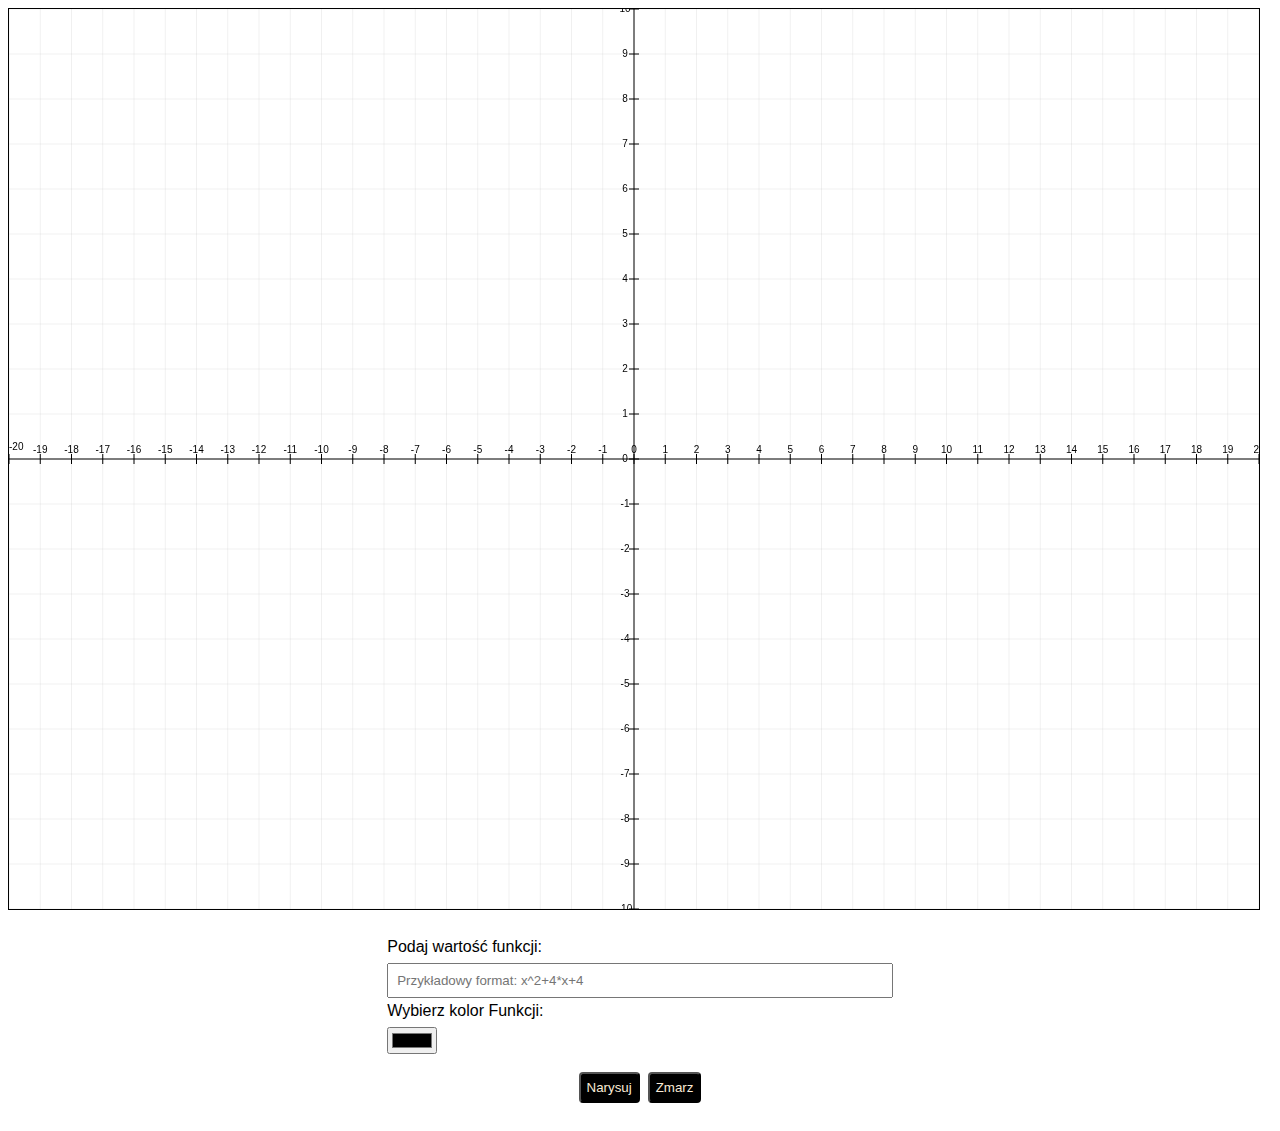
<file: index.html>
<!DOCTYPE html>
<html>
<head>
    <meta charset="UTF-8">
    <meta name="viewport" content="width=device-width, initial-scale=1.0">
    <title>3D Visualer</title>
    <link rel="stylesheet" href="style.css">
</head>
<body>
    <canvas id="canvas"></canvas>
    <div class="container">
        <form class="menu" onsubmit="return false">
            <label> Podaj wartość funkcji: </label>
            <input type="text" placeholder="Przykładowy format: x^2+4*x+4" id="myFunction">
            <label>Wybierz kolor Funkcji:</label>
            <input type="color" id="color"><br>
            <div class="buttons">
                <button class="bttn" onclick="createNewGraphFunction()">Narysuj</button>
                <button class="bttn" onclick="clearReact()">Zmarz</button>
            </div>
        </form>
    </div>
    <!-- <div class="siemka">
        <p>Tutaj sprawdzam funckje i własności kodu, fucknji, programu, itp: </p>
    </div> -->

    <script src="script.js"></script>
</body>
</html>
</file>
<file: style.css>
#canvas {
    border: 1px solid black;
    
}

/*MAIN*/

.container{
    display: flex;
    justify-content: center;
}

.menu{
    display: flex;
    justify-content: center;
    flex-direction: column;
    width: 40%;
    margin: 20px 0px;
}

.menu label{
    font-family: 'Franklin Gothic Medium', 'Arial Narrow', Arial, sans-serif;
    font-weight: 500;
    margin-top: 4px;
}

/* INPUTS */
.menu input{
    margin-top: 7px;
}

#myFunction{
    padding: 8px;
}

.buttons{
    display: flex;
    justify-content: center;
}

.bttn{
    padding: 6px;
    color: antiquewhite;
    background-color: black;
    border-radius: 4px;
    margin: 0 4px 0;
}
</file>
